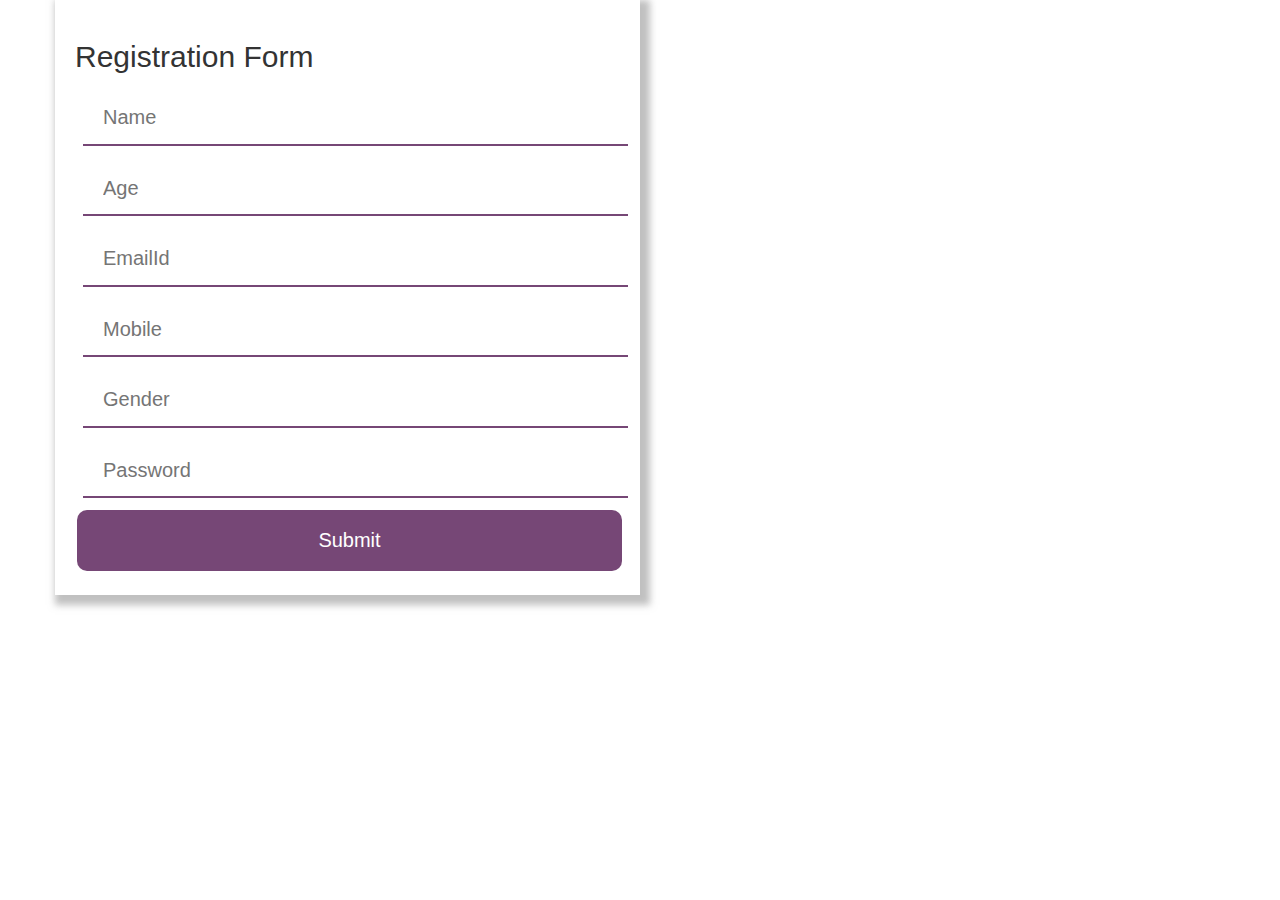
<file: registration from/index.html>
<!DOCTYPE html>
<html lang="en">
<head>
    <meta charset="UTF-8">
    <meta name="viewport" content="width=device-width, initial-scale=1.0">
    <title>registration from</title>
    <link rel="stylesheet" href="https://maxcdn.bootstrapcdn.com/bootstrap/3.3.7/css/bootstrap.min.css" integrity="sha384-BVYiiSIFeK1dGmJRAkycuHAHRg32OmUcww7on3RYdg4Va+PmSTsz/K68vbdEjh4u" crossorigin="anonymous">
    <link rel="stylesheet" type="text/css" href="style.css">
</head>
<body> 
    <div class="container">
        <div class="row">
            <div class="col-mod-3">
                
            </div>
            <div class="col-md-6 main">
                <form action="../registration from/Registration Successful.html" method="POST">
                    <h2> Registration Form</h2>
                    <input type="text" class="box" id="name" name="name" placeholder="Name" required/>
                    <br>
                    <input type="text" class="box" id="age" name="age" placeholder="Age" required/>
                    <br>
                    <input type="text" class="box" id="email" name="email" placeholder="EmailId" required/>
                    <br>
                    <input type="text" class="box" id="phno" name="phno" placeholder="Mobile" required/>
                    <br>
                    <input type="text" class="box" id="gender" name="gender" placeholder="Gender" required/>
                    <br>
                    <input type="text" class="box" id="password" name="password" placeholder="Password" required/>
                    <br>
                    <input type="submit" value="Submit" id="submit" />

                    </form>
                </form>
            </div>
        </div>
    </div>
</body>
</html>
</file>
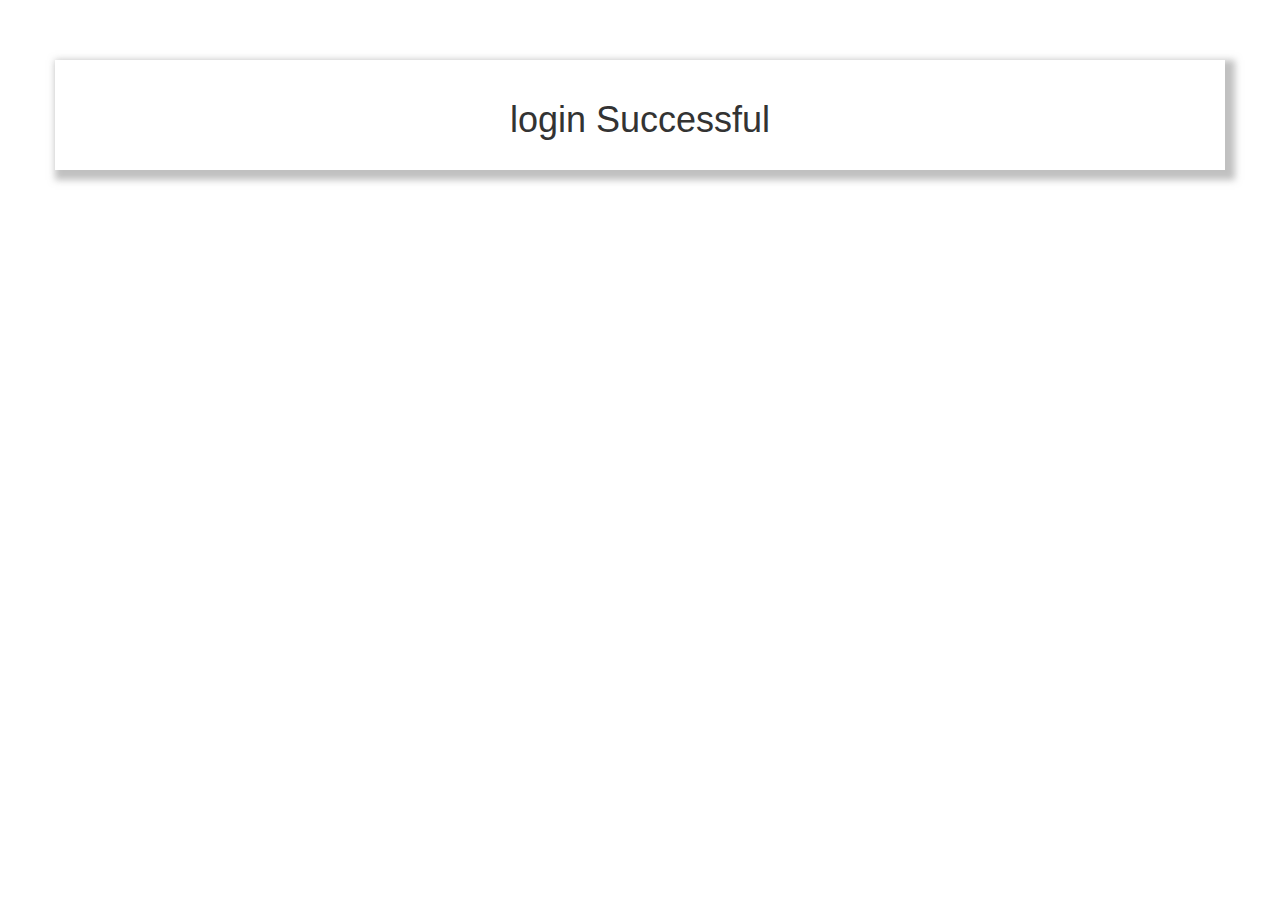
<file: registration from/loginsuccess.html>
<!DOCTYPE html>
<html lang="en">
<head>
    <meta charset="UTF-8">
    <meta name="viewport" content="width=device-width, initial-scale=1.0">
    <title>login Successful</title>
    <link rel="stylesheet" href="https://maxcdn.bootstrapcdn.com/bootstrap/3.3.7/css/bootstrap.min.css" integrity="sha384-BVYiiSIFeK1dGmJRAkycuHAHRg32OmUcww7on3RYdg4Va+PmSTsz/K68vbdEjh4u" crossorigin="anonymous">
    <link rel="stylesheet" type="text/css" href="style.css">
</head>
<body>
    <br>
    <br>
    <br>
    <div class="container">
        <div class="row">
            <div class="col-md-3"></div>
            <div class="col-mod-6 main">
                <h1>login Successful</h1>
            </div>
        </div>
    </div>
    
</body>
</html>
</file>
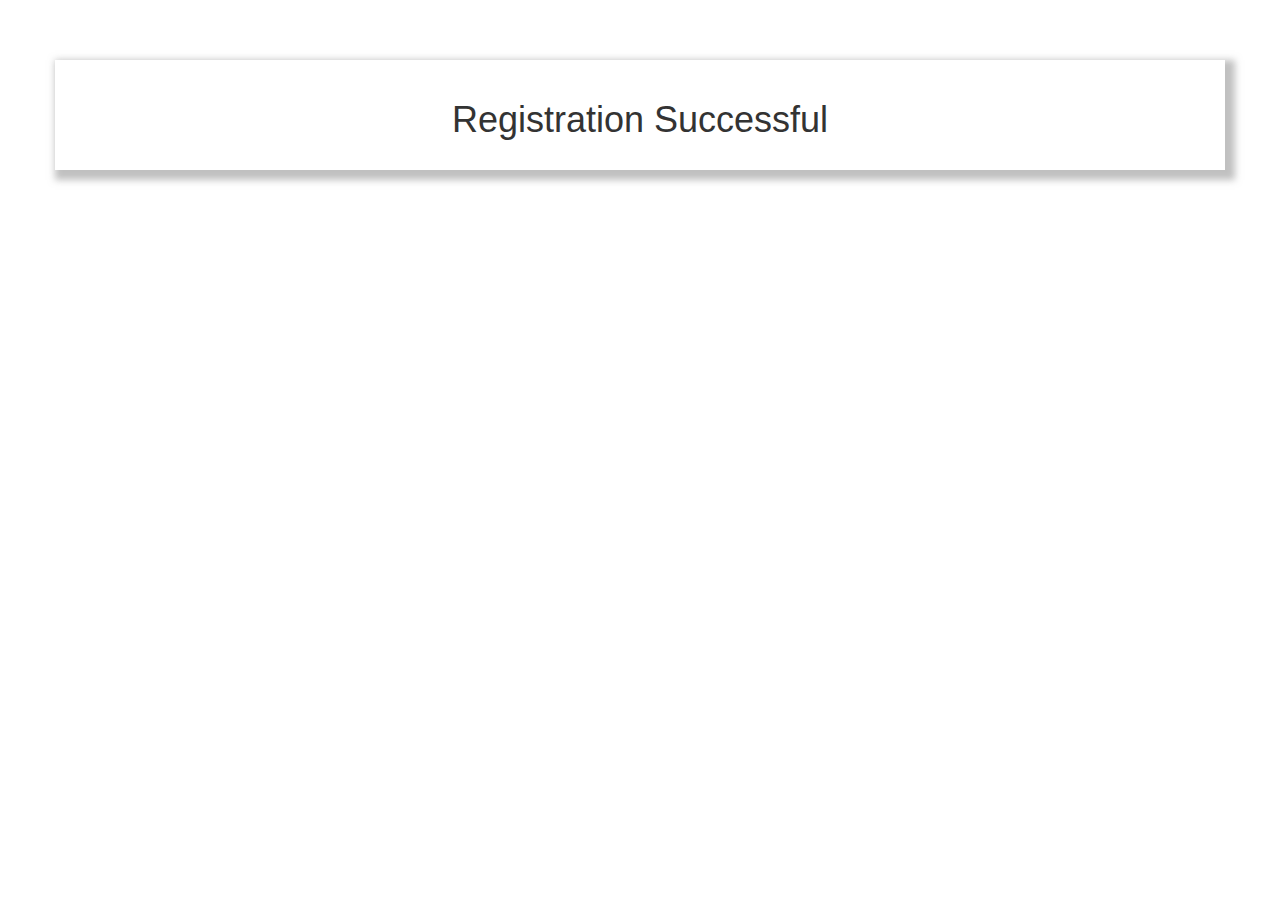
<file: registration from/Registration Successful.html>
<!DOCTYPE html>
<html lang="en">
<head>
    <meta charset="UTF-8">
    <meta name="viewport" content="width=device-width, initial-scale=1.0">
    <title>Registration Successful</title>
    <link rel="stylesheet" href="https://maxcdn.bootstrapcdn.com/bootstrap/3.3.7/css/bootstrap.min.css" integrity="sha384-BVYiiSIFeK1dGmJRAkycuHAHRg32OmUcww7on3RYdg4Va+PmSTsz/K68vbdEjh4u" crossorigin="anonymous">
    <link rel="stylesheet" type="text/css" href="style.css">
</head>
<body>
    <br>
    <br>
    <br>
    <div class="container">
        <div class="row">
            <div class="col-md-3"></div>
            <div class="col-mod-6 main">
                <h1>Registration Successful</h1>
            </div>
        </div>
    </div>
    
</body>
</html>
</file>
<file: registration from/style.css>
.main{
    padding: 20px;
    font-family: Arial;
    box-shadow: 5px  5px 7px 5px #8888;
}

.main h1{
    font-size: 36px;
    text-align: center;
    font-family: Arial;
}

input{
    font-family: Arial, Helvetica, sans-serif;
    width: 100%;
    font-size: 20px;
    padding: 12px 20px;
    margin: 8px;
    border: none;
    border-bottom: 2px solid #764776;

}

input[type=submit]{
    font-family: Arial, Helvetica, sans-serif;
    width: 100%;
    background-color: #764776;
    border:none;
    color: white;
    padding: 16px 32px;
    margin: 4px 2px;
    border-radius: 10px;

}
input[type=button]{
    font-family: Arial, Helvetica, sans-serif;
    width: 100%;
    background-color: #764776;
    border:none;
    color: white;
    padding: 16px 32px;
    margin: 4px 2px;
    border-radius: 10px;

}
</file>
